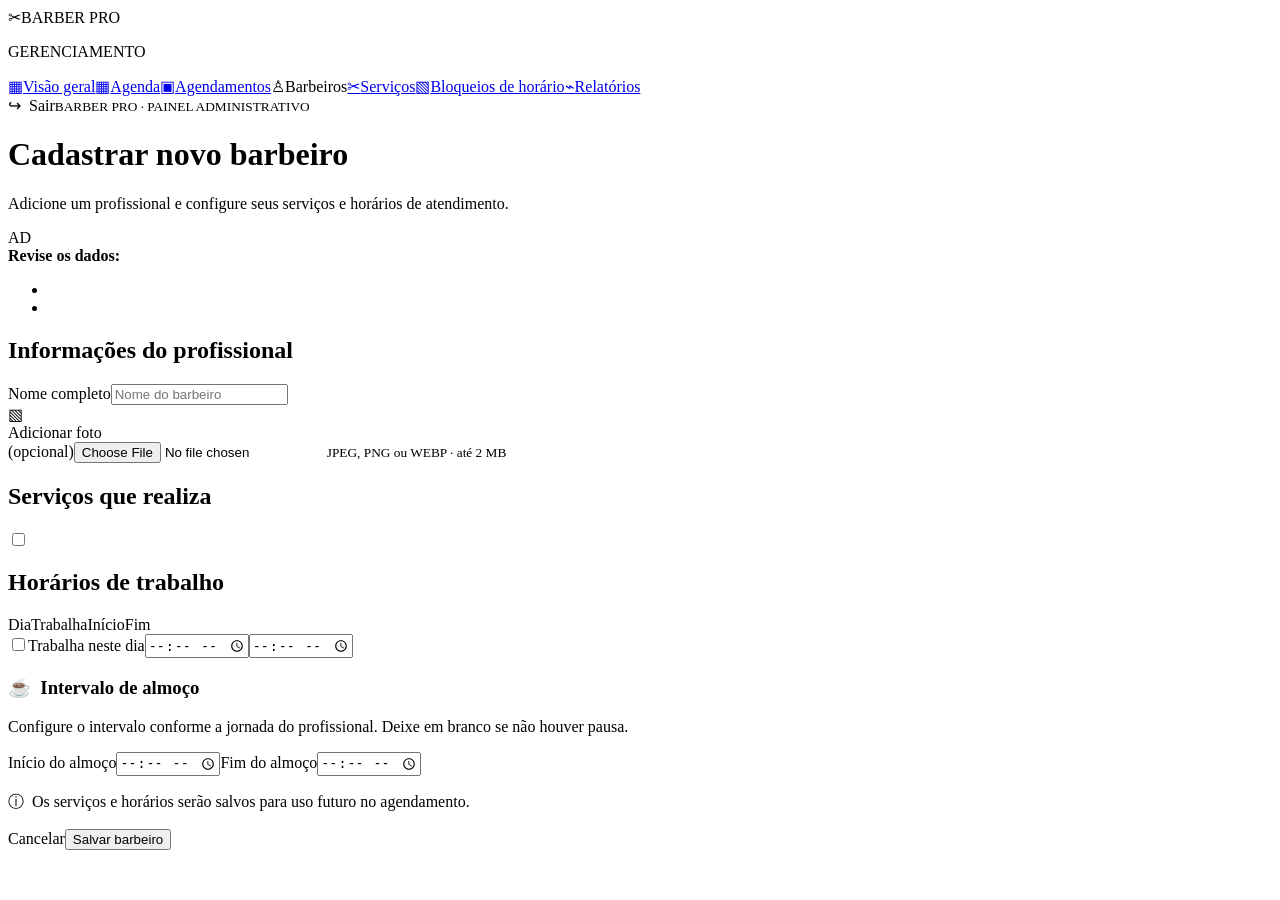
<file: src/main/resources/templates/admin/barber-form.html>
<!doctype html>
<html lang="pt-BR" xmlns:th="http://www.thymeleaf.org"><head><meta charset="utf-8"><meta name="viewport" content="width=device-width, initial-scale=1"><title>Cadastrar barbeiro · Barber Pro</title><link rel="stylesheet" th:href="@{/css/app.css}"><script defer th:src="@{/js/app.js}"></script></head>
<body class="admin-page"><aside class="sidebar"><a class="brand" th:href="@{/admin/barbeiros}"><span class="brand-mark">✂</span><span>BARBER PRO</span></a><p class="side-label">GERENCIAMENTO</p><nav class="side-nav" aria-label="Navegação administrativa"><a href="#" class="nav-item"><span>▦</span>Visão geral</a><a href="#" class="nav-item"><span>▦</span>Agenda</a><a href="#" class="nav-item"><span>▣</span>Agendamentos</a><a th:href="@{/admin/barbeiros}" class="nav-item active"><span>♙</span>Barbeiros</a><a href="#" class="nav-item"><span>✂</span>Serviços</a><a href="#" class="nav-item"><span>▧</span>Bloqueios de horário</a><a href="#" class="nav-item"><span>⌁</span>Relatórios</a></nav><div class="sidebar-bottom"><a th:href="@{/admin/login}">↪ &nbsp;Sair</a><small>BARBER PRO · PAINEL ADMINISTRATIVO</small></div></aside>
<main class="main-content"><header class="page-heading"><div><h1>Cadastrar novo barbeiro</h1><p class="lead">Adicione um profissional e configure seus serviços e horários de atendimento.</p></div><div class="avatar">AD</div></header>
<form th:action="@{/admin/barbeiros}" th:object="${barberForm}" method="post" enctype="multipart/form-data" novalidate>
<div class="notice notice-error" th:if="${#fields.hasErrors('*')}" role="alert"><strong>Revise os dados:</strong><ul><li th:each="error : ${#fields.globalErrors()}" th:text="${error}"></li><li th:each="error : ${#fields.errors('name')}" th:text="${error}"></li></ul></div>
<div class="top-grid"><section class="panel profile-panel"><h2>Informações do profissional</h2><div class="profile-fields"><div class="field"><label for="name">Nome completo</label><input id="name" type="text" th:field="*{name}" placeholder="Nome do barbeiro" maxlength="100" required><small class="field-error" th:if="${#fields.hasErrors('name')}" th:errors="*{name}"></small></div><label class="photo-drop" for="photo"><span class="photo-placeholder" id="photo-placeholder">▧<br><span>Adicionar foto<br>(opcional)</span></span><img id="photo-preview" alt="Prévia da foto" hidden><input id="photo" name="photo" type="file" accept="image/jpeg,image/png,image/webp"><small>JPEG, PNG ou WEBP · até 2 MB</small></label></div></section>
<section class="panel service-panel"><h2>Serviços que realiza</h2><div class="service-list"><label class="check-row" th:each="service : ${services}"><input type="checkbox" th:field="*{serviceIds}" th:value="${service.id}"><span class="custom-check"></span><span class="service-copy"><span th:text="${service.nome}"></span><small th:text="${service.duracaoMinutos + ' min · R$ ' + #numbers.formatDecimal(service.preco, 1, 'POINT', 2, 'COMMA')}"></small></span></label></div></section></div>
<section class="panel schedule-panel"><h2>Horários de trabalho</h2><div class="schedule-table"><div class="schedule-header"><span>Dia</span><span>Trabalha</span><span>Início</span><span>Fim</span></div><div class="schedule-row" th:each="day, iter : *{schedules}"><span class="day-name" th:text="${day.label}"></span><label class="work-check" th:for="${'working-' + iter.index}"><input type="checkbox" th:field="*{schedules[__${iter.index}__].working}" th:id="${'working-' + iter.index}"><span class="custom-check"></span><span class="sr-only">Trabalha neste dia</span></label><input class="time-input" type="time" th:field="*{schedules[__${iter.index}__].startTime}" th:aria-label="${'Início ' + day.label}"><input class="time-input" type="time" th:field="*{schedules[__${iter.index}__].endTime}" th:aria-label="${'Fim ' + day.label}"><input type="hidden" th:field="*{schedules[__${iter.index}__].dayOfWeek}"></div></div>
<div class="lunch-row"><div><h3>☕ &nbsp;Intervalo de almoço</h3><p class="muted">Configure o intervalo conforme a jornada do profissional. Deixe em branco se não houver pausa.</p></div><div class="lunch-fields"><label>Início do almoço<input class="time-input" type="time" th:field="*{lunchStart}"></label><label>Fim do almoço<input class="time-input" type="time" th:field="*{lunchEnd}"></label></div></div></section>
<footer class="form-footer"><p class="muted">ⓘ &nbsp;Os serviços e horários serão salvos para uso futuro no agendamento.</p><div class="actions"><a class="button button-secondary" th:href="@{/admin/barbeiros}">Cancelar</a><button class="button button-primary" type="submit">Salvar barbeiro</button></div></footer></form></main></body></html>
</file>
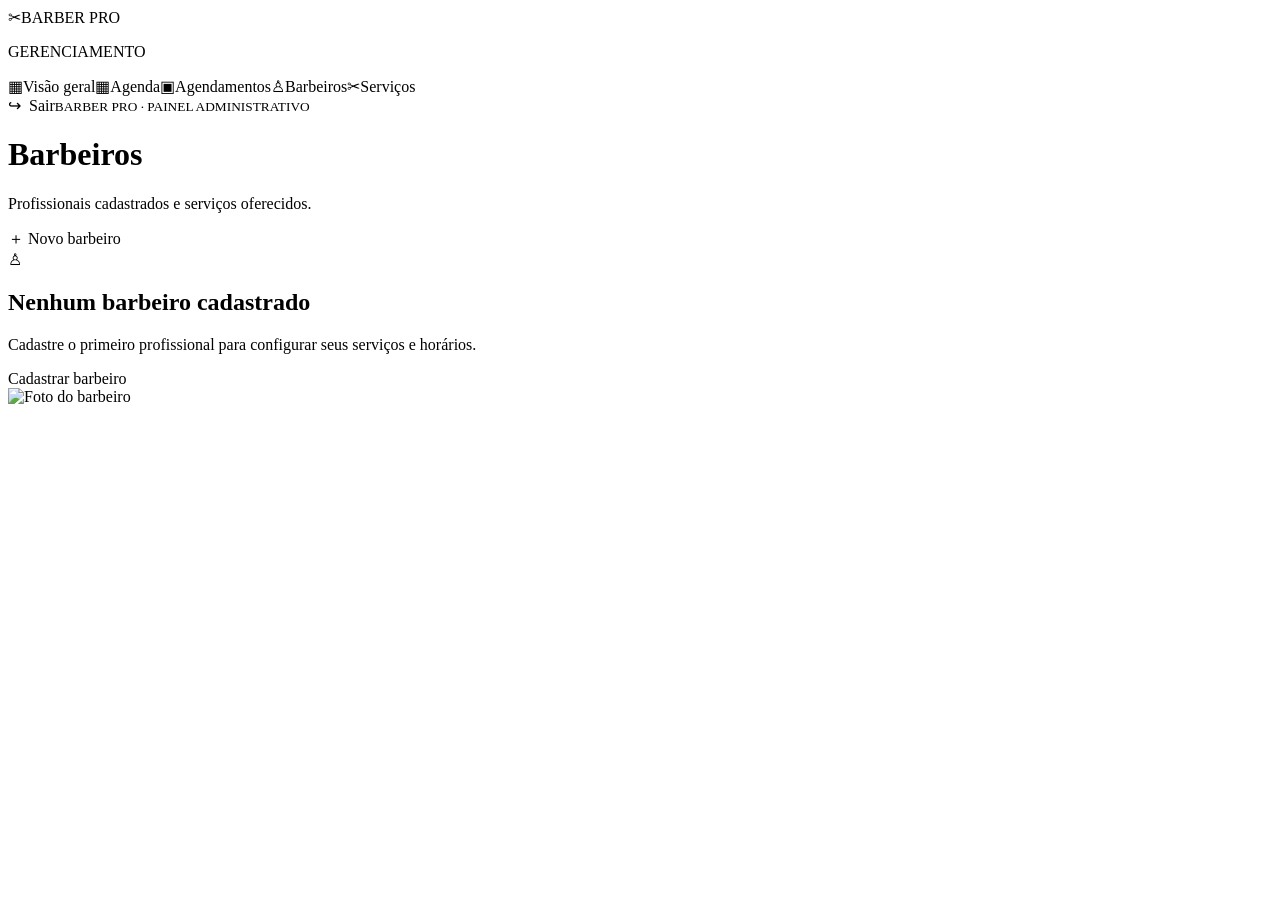
<file: src/main/resources/templates/admin/barbers.html>
<!doctype html>
<html lang="pt-BR" xmlns:th="http://www.thymeleaf.org"><head><meta charset="utf-8"><meta name="viewport" content="width=device-width, initial-scale=1"><title>Barbeiros · Barber Pro</title><link rel="stylesheet" th:href="@{/css/app.css}"></head><body class="admin-page">
<aside class="sidebar"><a class="brand" th:href="@{/admin/barbeiros}"><span class="brand-mark">✂</span><span>BARBER PRO</span></a><p class="side-label">GERENCIAMENTO</p><nav class="side-nav"><a class="nav-item"><span>▦</span>Visão geral</a><a class="nav-item"><span>▦</span>Agenda</a><a class="nav-item"><span>▣</span>Agendamentos</a><a th:href="@{/admin/barbeiros}" class="nav-item active"><span>♙</span>Barbeiros</a><a class="nav-item"><span>✂</span>Serviços</a></nav><div class="sidebar-bottom"><a th:href="@{/admin/login}">↪ &nbsp;Sair</a><small>BARBER PRO · PAINEL ADMINISTRATIVO</small></div></aside>
<main class="main-content"><header class="page-heading"><div><h1>Barbeiros</h1><p class="lead">Profissionais cadastrados e serviços oferecidos.</p></div><a class="button button-primary" th:href="@{/admin/barbeiros/novo}">＋ Novo barbeiro</a></header>
<div class="notice notice-success" th:if="${success}" role="status" th:text="${success}"></div><section class="panel listing-panel"><div class="empty-state" th:if="${#lists.isEmpty(barbers)}"><div class="empty-icon">♙</div><h2>Nenhum barbeiro cadastrado</h2><p class="muted">Cadastre o primeiro profissional para configurar seus serviços e horários.</p><a class="button button-primary" th:href="@{/admin/barbeiros/novo}">Cadastrar barbeiro</a></div>
<div class="barber-list" th:unless="${#lists.isEmpty(barbers)}"><article class="barber-card" th:each="barber : ${barbers}"><img th:if="${barber.foto != null}" th:src="${barber.foto}" alt="Foto do barbeiro"><div th:unless="${barber.foto != null}" class="avatar barber-avatar" th:text="${#strings.substring(barber.nome,0,1).toUpperCase()}"></div><div class="barber-info"><h2 th:text="${barber.nome}"></h2><p th:text="${#lists.size(barber.servicos) + ' serviços · ' + #lists.size(barber.horariosTrabalho) + ' dias de trabalho'}"></p></div></article></div></section></main></body></html>
</file>
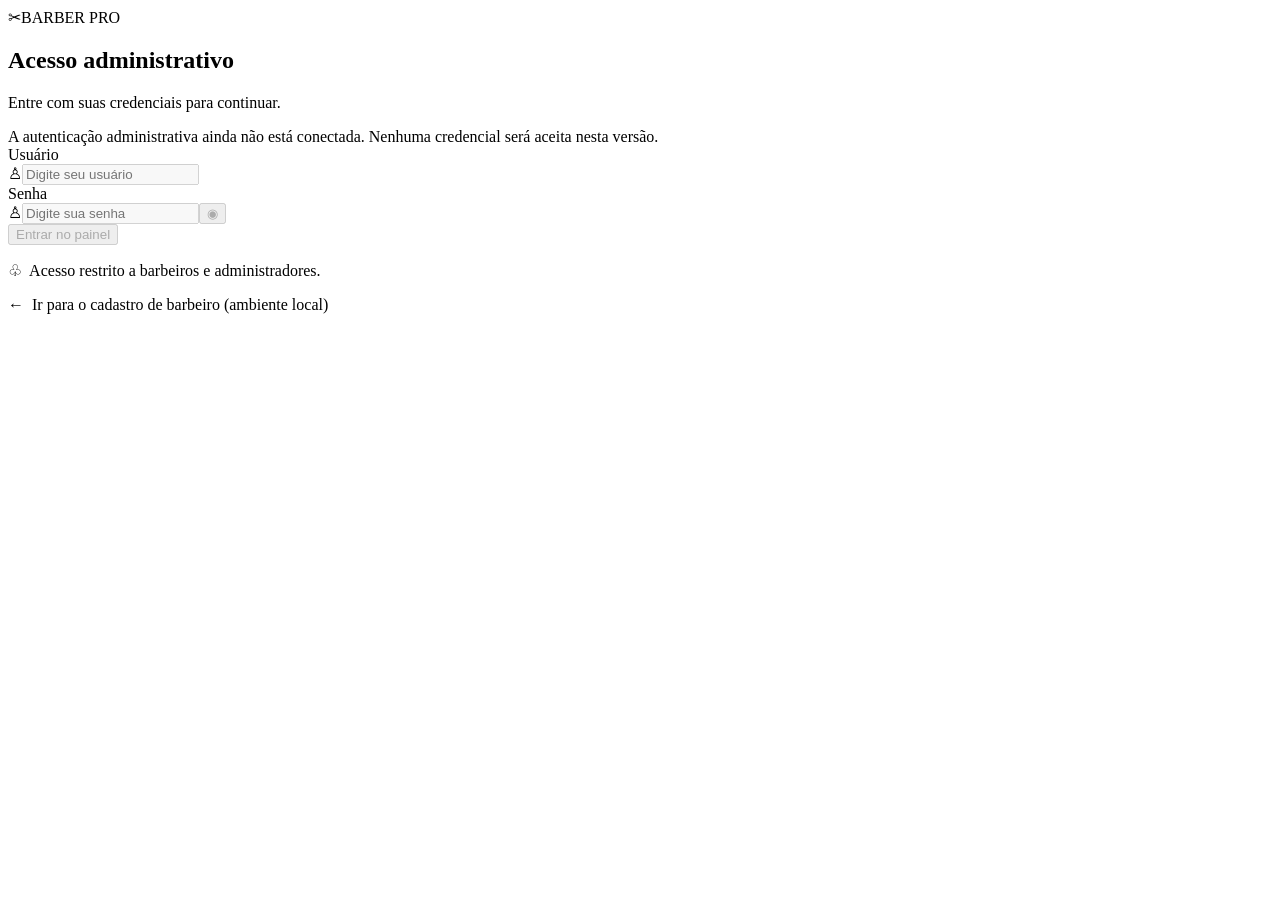
<file: src/main/resources/templates/admin/login.html>
<!doctype html>
<html lang="pt-BR" xmlns:th="http://www.thymeleaf.org"><head><meta charset="utf-8"><meta name="viewport" content="width=device-width, initial-scale=1"><title>Acesso administrativo · Barber Pro</title><link rel="stylesheet" th:href="@{/css/app.css}"></head>
<body class="login-page"><main class="login-wrap"><section class="login-card"><a class="brand" th:href="@{/admin/login}"><span class="brand-mark">✂</span><span>BARBER PRO</span></a><h1>Acesso administrativo</h1><p class="lead">Entre com suas credenciais para continuar.</p>
<div class="notice notice-warn" role="status">A autenticação administrativa ainda não está conectada. Nenhuma credencial será aceita nesta versão.</div>
<form class="login-form" aria-label="Login administrativo"><label for="username">Usuário</label><div class="input-wrap"><span aria-hidden="true">♙</span><input id="username" type="text" placeholder="Digite seu usuário" disabled></div><label for="password">Senha</label><div class="input-wrap"><span aria-hidden="true">♙</span><input id="password" type="password" placeholder="Digite sua senha" disabled><button type="button" class="password-toggle" disabled aria-label="Mostrar senha">◉</button></div><button class="button button-primary full" type="button" disabled>Entrar no painel</button></form><p class="restricted">♧ &nbsp;Acesso restrito a barbeiros e administradores.</p></section><a class="back-link" th:href="@{/admin/barbeiros/novo}">← &nbsp;Ir para o cadastro de barbeiro (ambiente local)</a></main></body></html>
</file>
